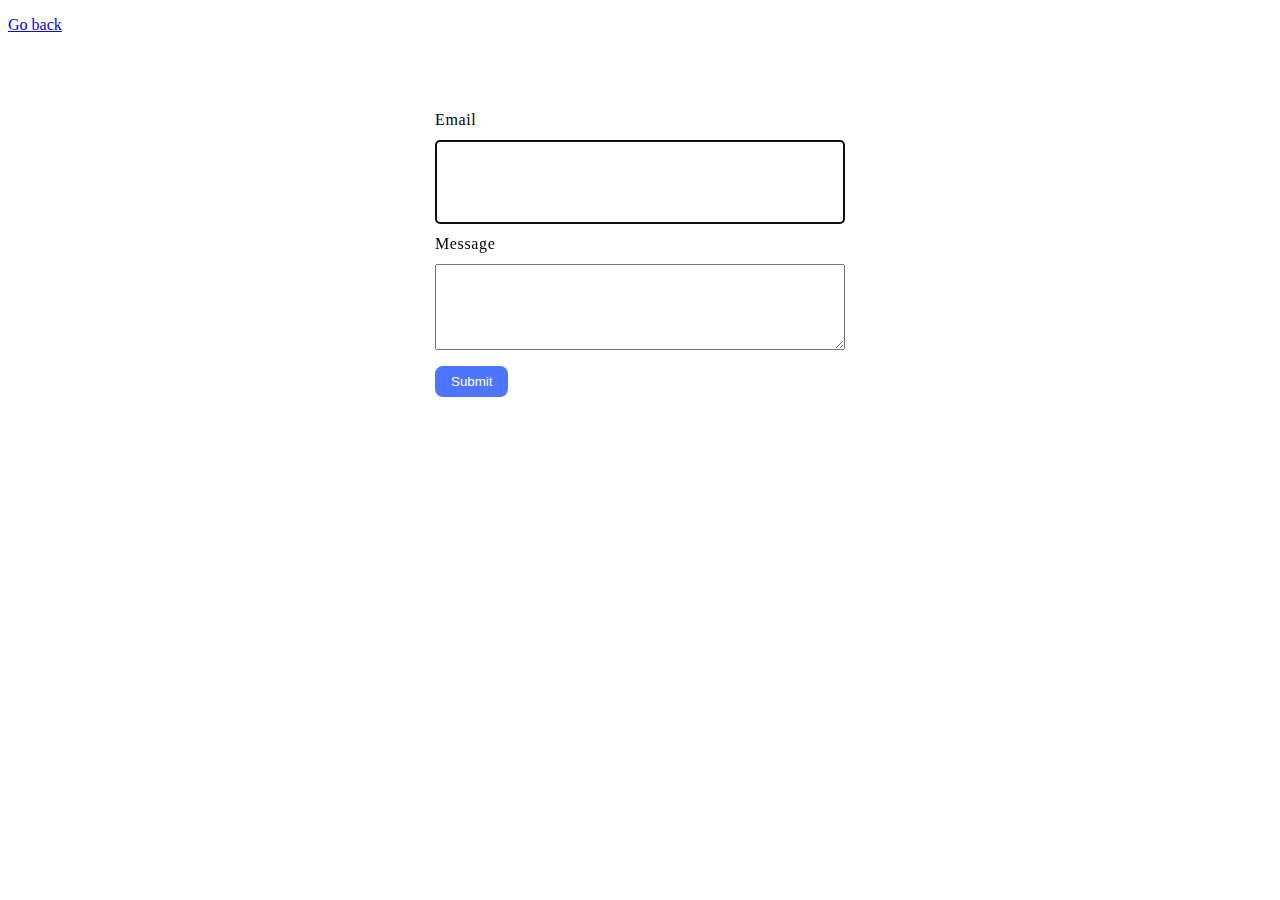
<file: src/2-form.html>
<!DOCTYPE html>
<html lang="en">
  <head>
    <meta charset="UTF-8" />
    <meta name="viewport" content="width=device-width, initial-scale=1.0" />
    <title>Feedback Form</title>
    <link rel="stylesheet" href="./css/2-form.css" />
  </head>
  <body>
    <p><a href="./index.html">Go back</a></p>
    <form class="feedback-form" autocomplete="off">
      <label>
        Email
        <input type="email" name="email" autofocus />
      </label>
      <label>
        Message
        <textarea name="message" rows="8"></textarea>
      </label>
      <button type="submit">Submit</button>
    </form>
    <script type="module" src="./js/2-form.js"></script>
  </body>
</html>
</file>
<file: src/css/2-form.css>
.feedback-form {
  margin: 50px auto 0;
  width: 410px;
  display: flex;
  flex-direction: column;
  padding: 24px;
}

label {
  display: flex;
  flex-direction: column;
  gap: 8px;
  line-height: 24px;
  margin-top: 8px;
  letter-spacing: 0.64px;
}

label:first-child {
  margin-top: 0;
}

input {
  border: 1px solid #808080;
  border-radius: 4px;
  height: 40px;
}

input:hover,
input:active,
input:focus {
  border: 1px solid #000000;
}

textarea,
input {
  height: 80px;
  overflow: auto;
}

button {
  margin-top: 16px;
  display: flex;
  align-items: center;
  justify-content: center;
  padding: 8px 16px;

  background-color: #4e75ff;
  color: #ffffff;
  border: none;
  border-radius: 8px;
  width: fit-content;
}

button:hover,
button:active,
button:focus {
  background-color: #6c8cff;
}
</file>
